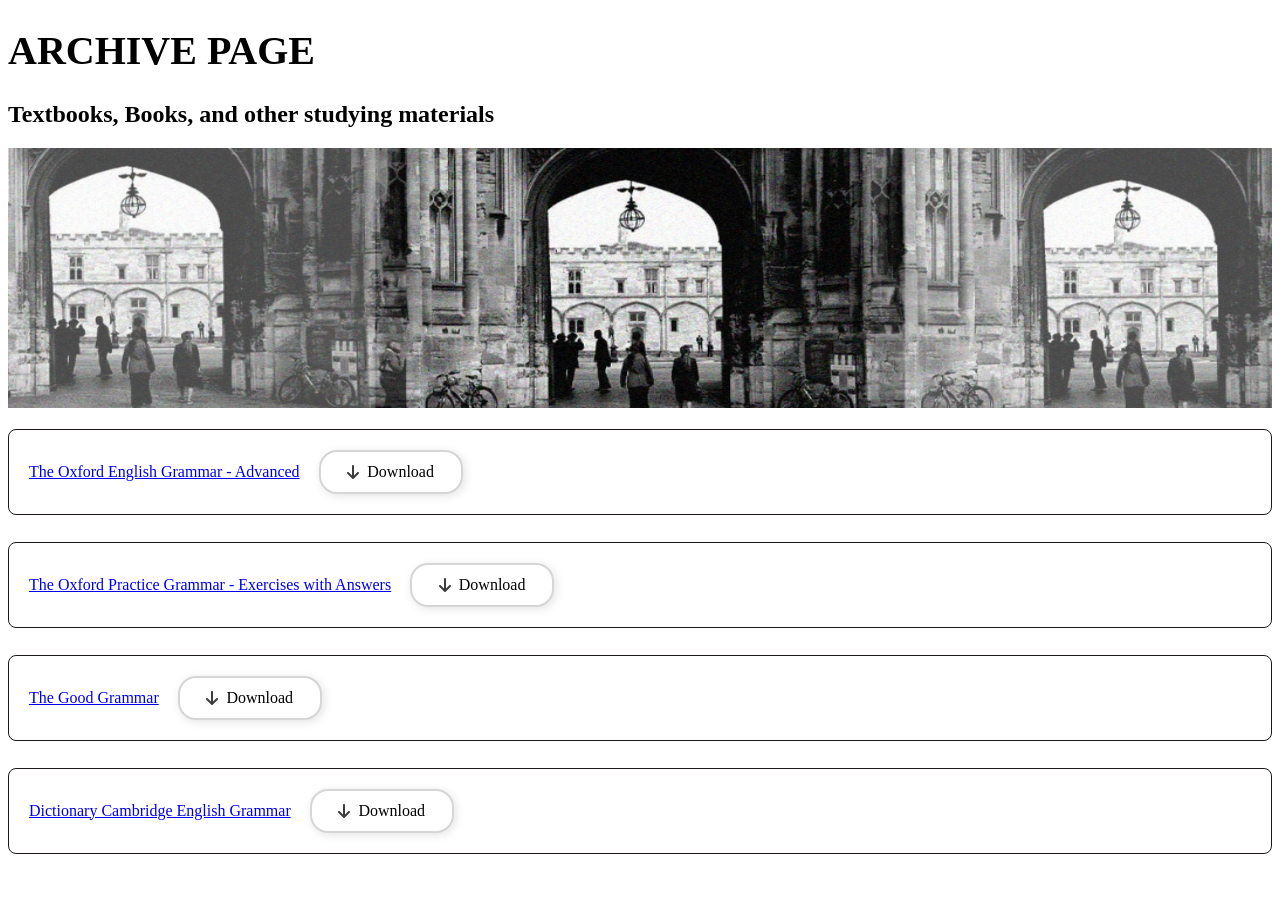
<file: archive.html>
<!DOCTYPE html>
<html lang="en">
<head>
    <meta charset="UTF-8">
    <meta name="viewport" content="width=device-width, initial-scale=1.0">
    <title>archives</title>
    <link rel="stylesheet" href="archive.css">
</head>
<body class="color-change-2x">
<h1>ARCHIVE PAGE</h1>
<h2>Textbooks, Books, and other studying materials</h2>
<img src="assets/oxford.hero.png" class="hero" alt="">


   <section class="layout">
 <!-- PDF Link -->
  <div class="pdf-1">
    <a href="assets/pdfs/TheOxfordEnglishGrammar_Advanced.pdf" target="_blank" rel="noopener noreferrer" aria-label="Abrir Arquivo em nova aba (PDF)">
      The Oxford English Grammar - Advanced
    </a>
    <!-- Download Button -->
    <a href="assets/pdfs/TheOxfordEnglishGrammar_Advanced.pdf" download="TheOxfordEnglishGrammar_Advanced.pdf" class="button" aria-label="Baixar Arquivo em PDF">
  <svg xmlns="http://www.w3.org/2000/svg" height="1em" viewBox="0 0 384 512" class="svgIcon" aria-hidden="true">
    <path d="M169.4 470.6c12.5 12.5 32.8 12.5 45.3 0l160-160c12.5-12.5 12.5-32.8 0-45.3s-32.8-12.5-45.3 0L224 370.8 224 64c0-17.7-14.3-32-32-32s-32 14.3-32 32l0 306.7L54.6 265.4c-12.5-12.5-32.8-12.5-45.3 0s-12.5 32.8 0 45.3l160 160z"/>
  </svg>Download</a>
  </div>

  <div class="pdf-2">
    <a href="assets/pdfs/OxfordPracticeGrammar_Answers.pdf" target="_blank" rel="noopener noreferrer" aria-label="Abrir Arquivo em nova aba (PDF)">
      The Oxford Practice Grammar - Exercises with Answers
    </a>
    <a href="assets/pdfs/OxfordPracticeGrammar_Answers.pdf" download="TheOxfordEnglishGrammar_Answers.pdf" class="button" aria-label="Baixar Arquivo em PDF">
      <svg xmlns="http://www.w3.org/2000/svg" height="1em" viewBox="0 0 384 512" class="svgIcon" aria-hidden="true">
    <path d="M169.4 470.6c12.5 12.5 32.8 12.5 45.3 0l160-160c12.5-12.5 12.5-32.8 0-45.3s-32.8-12.5-45.3 0L224 370.8 224 64c0-17.7-14.3-32-32-32s-32 14.3-32 32l0 306.7L54.6 265.4c-12.5-12.5-32.8-12.5-45.3 0s-12.5 32.8 0 45.3l160 160z"/>
  </svg>Download</a>
  </div>

<div class="pdf-3">
    <a href="assets/pdfs/OxfordPracticeGrammar_Answers.pdf" target="_blank" rel="noopener noreferrer" aria-label="Abrir Arquivo em nova aba (PDF)">
      The Good Grammar 
    </a>
    <a href="assets/pdfs/TheGoodGrammarBook.pdf" download="TheGoodGrammarBook.pdf" class="button" aria-label="Baixar Arquivo em PDF">
      <svg xmlns="http://www.w3.org/2000/svg" height="1em" viewBox="0 0 384 512" class="svgIcon" aria-hidden="true">
    <path d="M169.4 470.6c12.5 12.5 32.8 12.5 45.3 0l160-160c12.5-12.5 12.5-32.8 0-45.3s-32.8-12.5-45.3 0L224 370.8 224 64c0-17.7-14.3-32-32-32s-32 14.3-32 32l0 306.7L54.6 265.4c-12.5-12.5-32.8-12.5-45.3 0s-12.5 32.8 0 45.3l160 160z"/>
  </svg>Download</a>
  </div>

<div class="pdf-4">
    <a href="assets/pdfs/DictionaryCambridgeEnglishGrammar.pdf" target="_blank" rel="noopener noreferrer" aria-label="Abrir Arquivo em nova aba (PDF)">
      Dictionary Cambridge English Grammar
    </a>
    <a href="assets/pdfs/DictionaryCambridgeEnglishGrammar.pdf" download="DictionaryCambridgeEnglishGrammar.pdf" class="button" aria-label="Baixar Arquivo em PDF">
      <svg xmlns="http://www.w3.org/2000/svg" height="1em" viewBox="0 0 384 512" class="svgIcon" aria-hidden="true">
    <path d="M169.4 470.6c12.5 12.5 32.8 12.5 45.3 0l160-160c12.5-12.5 12.5-32.8 0-45.3s-32.8-12.5-45.3 0L224 370.8 224 64c0-17.7-14.3-32-32-32s-32 14.3-32 32l0 306.7L54.6 265.4c-12.5-12.5-32.8-12.5-45.3 0s-12.5 32.8 0 45.3l160 160z"/>
  </svg>Download</a>
  </div>


</section>


</section>
</body>
</html>
</file>
<file: archive.css>
body {
    font-family:Georgia, 'Times New Roman', Times, serif;
}

body.color-change-2x {
  animation: color-change-2x 6s linear infinite alternate;
}

@keyframes color-change-2x {
  0%   { background: #4d403d5e; }
  5%  { background: #40454771; }
}

h1 {
    font-size: 40px;
}

/*LAYOUT */
.layout {
  width: 100%;
  display: grid;
  grid-template-rows: repeat(3, 2fr);
  grid-template-columns: 1fr;
  gap: 15px 0px;
}

/* HERO IMAGE*/
.hero {
  position: relative;
  width: 100%;
  height: 260px;      
  overflow: hidden;
  margin-bottom: 15px;
}

.hero img {
  width: 100%;
  height: 100%;
  object-fit: cover;  /* preenche sem distorcer */
  object-position: center;
  filter: grayscale(100%) contrast(1.1);
}

/* PDF LINKS */
.pdf-1 , .pdf-2 , .pdf-3 , .pdf-4 {
  display: flex;
  align-items: center;
  gap: 19px;
  padding: 20px;
  border: 1px solid #1f1818;
  border-radius: 8px;
  margin-top: 2px;
  margin-bottom: 10px;
}

.pdf-1 a:hover, .pdf-2 a:hover, .pdf-3 a:hover, .pdf-4 a:hover {
  text-decoration: none;
  color: #3a0127b9;
  font-style: italic;
}

/* Download Button */
.button {
  width: 140px;
  height: 40px;
  border: 2px solid rgb(214, 214, 214);
  color: black;
  border-radius: 18px;
  background-color: rgb(255, 255, 255);
  display: flex;
  flex-direction: row;       /* SVG left, Text right */
  align-items: center;
  justify-content: center;
  gap: 8px;                  /* gap between icon and download */
  cursor: pointer;
  text-decoration: none;     /* remove <a> underline */
  position: relative;
  transition-duration: 0.3s;
  box-shadow: 2px 2px 10px rgba(0, 0, 0, 0.11);
}

.svgIcon {
  fill: rgb(63, 60, 60);
  flex-shrink: 0;            /* avoid icon of shrinking */
}

.button:hover {
  background-color: rgba(105, 98, 98, 0.151);
  color: white;
  transition-duration: 0.3s;
}

.button:hover .svgIcon {
  fill: rgb(56, 50, 50);
  animation: slide-in-top 1s linear infinite;
}

@keyframes slide-in-top {
  0% {
    transform: translateY(-10px);
    opacity: 0;
  }
  100% {
    transform: translateY(0px);
    opacity: 1;
  }
}
</file>
